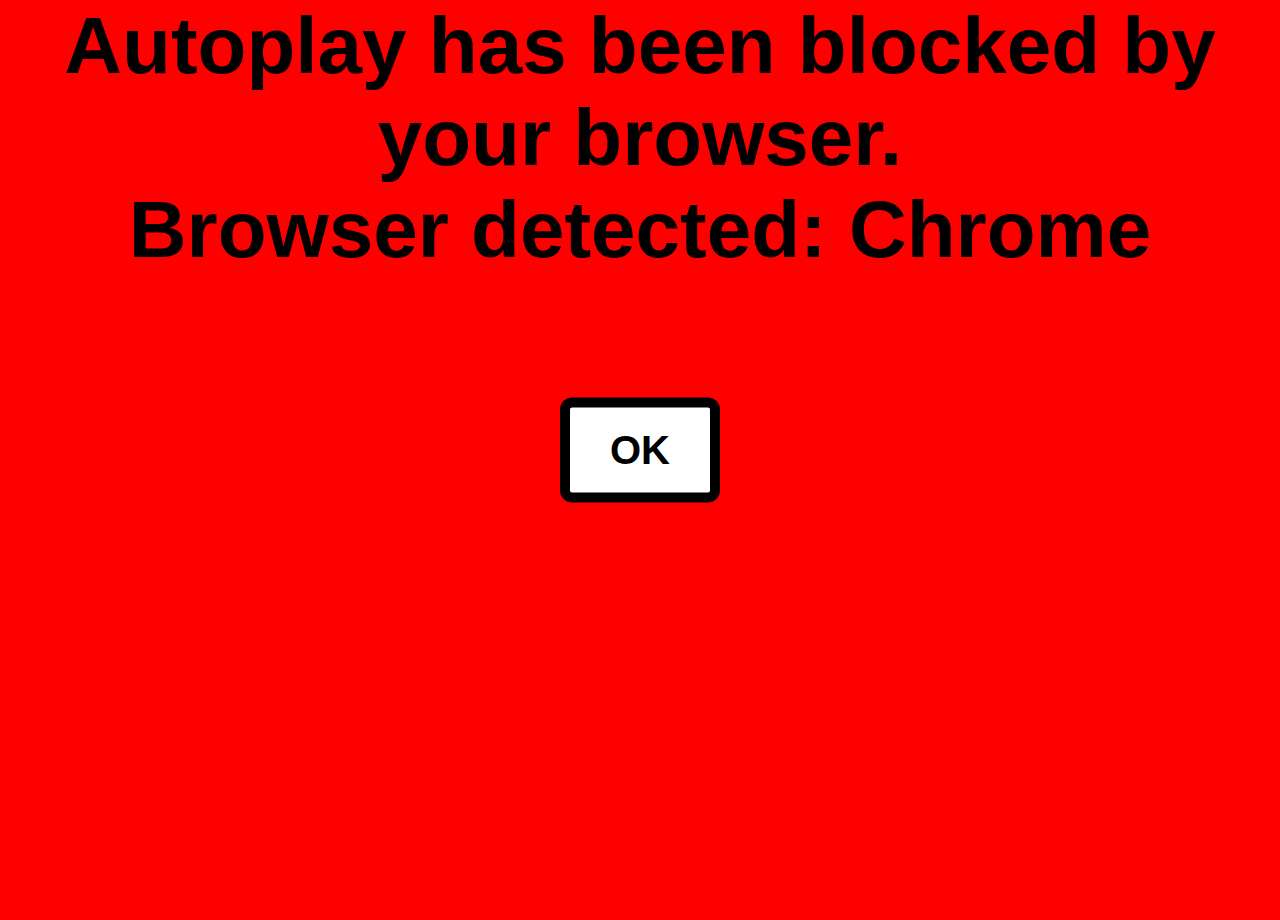
<file: sandbox/index.html>
<!DOCTYPE html>
<html lang="en">
<head>
  <meta charset="UTF-8">
  <meta name="viewport" content="width=device-width, initial-scale=1.0">
  <title>Zer0S Dev - Autoplay Block Detection</title>
  <style>
    body {
      margin: 0;
      background-color: #9BEC00;
      color: #000;
      display: flex;
      align-items: center;
      justify-content: center;
      height: 100vh;
      font-family: Arial, sans-serif;
    }
    #youpi, #error {
      display: none;
      font-size: 5rem;
      font-weight: bold;
      text-align: center;
    }
    #youpi {
      position: absolute;
      top: 50%;
      left: 50%;
      transform: translate(-50%, -50%);
      animation: rotateYoupi 2s infinite linear;
    }
    @keyframes rotateYoupi {
      0% {
        transform: translate(-50%, -50%) rotate(0deg);
      }
      100% {
        transform: translate(-50%, -50%) rotate(360deg);
      }
    }
    #error {
      background: #f00;
      color: #000;
      padding: 20px;
      height: 100vh;
    }
    #okay {
      display: none;
      position: absolute;
      top: 50%;
      left: 50%;
      transform: translate(-50%, -50%);
      padding: 20px 40px;
      font-size: 40px;
      background-color: #fff;
      color: #000;
      border: 10px solid #000;
      border-radius: 12px;
      font-weight: bold;
      cursor: pointer;
    }
    #okay:hover {
      background-color: #000;
      color: #fff;
    }
  </style>
</head>
      <!-- Fully created by Zer0S Dev team, a SPHER L.T.D Trademark                                                                                                     
   **********************                                              **###**            ****##****   *  
   ##%%           #***#%                                            **#%     %**        **#%       %##*#  
   #             ***##                                             **#%       ##*      **#           %##  
   #            ***#%                                             **##         #**    #**#            %#  
              ****#%                                             ***##         #***   ##***            #  
             ***##               **###****        ***#  *****    ***#          ##**#   ##****             
            ***#%              *#      %#***   %%%#**# #%%####   #**#   ****   ##**#    %##******         
          ***##%             **#        ##***     #**#%          #**#  ******* ##**#      %%#*******      
         ***#%               ***************#     #*##           #**#  ##***#% #**##         %%##******   
        ***#%               #*##                  #**#           #**#   %%%%   #**##            @%##***** 
      ***##%                #**#                  #**#           #**#          #**#                 %#****
     ***#%                  ##**                  #**#           %#**#         #*##    *             %#**#
   ****#%               *    #***           #     #**#            %#**        **##     *              #*##
  ***##%               *#    %#****       *#      #**#             %#**       *##      #**            *## 
 ***##              ***##      %#********#%       ****              %#**     *#%       ##***        **#%  
%%%%%%%%%%%%%%%%%%%%%%%%         %%####%%      #%%%%%%%%#              %#**#%          %   %%%#***#%%%    

Hello, Stranger. Poking around where you shouldn’t be, are we? Curiosity is such a delightful little flaw—it often leads to... unexpected outcomes. Perhaps you're searching for answers? Or maybe you're just aimlessly wandering. Either way, why not indulge yourself?

The meaning of life, you ask? Oh, you’ll find that it’s far simpler—and far darker—than you’d hoped: 42
-->
<body>

  <audio id="audio" autoplay>
    <source src="song.mp3" type="audio/mp3">
    Your browser does not support the audio element.
  </audio>
  <!-- dark pattern from space-->
  <div id="youpi">🤡</div>
  <div id="error">Autoplay has been blocked by your browser.<br><span id="browser-info"></span></div>
  <!-- it's a trap -->
  <button id="okay">OK</button>

  <script>
    //declare and fetch items
    const audio = document.getElementById('audio');
    const errorDiv = document.getElementById('error');
    const youpiDiv = document.getElementById('youpi');
    const okayButton = document.getElementById('okay');
    const browserInfo = document.getElementById('browser-info');
    //detect browser
    function getBrowserName(userAgent) {
      if (userAgent.includes("Firefox")) return "Firefox"; //-> CCC
      if (userAgent.includes("Edg/")) return "Edge"; //-> caca
      if (userAgent.includes("Chrome")) return "Chrome"; //-> hipster
      if (userAgent.includes("Safari")) return "Safari"; //-> bourgeois
      if (userAgent.includes("Opera") || userAgent.includes("OPR")) return "Opera"; //-> marginal
      if (userAgent.includes("MSIE") || userAgent.includes("Trident")) return "Internet Explorer"; //-> boomer
      //if unknown GTFO
      return "Unknown";
    }
    //declare const to fetch userAgent by GET
    const browserName = getBrowserName(navigator.userAgent);
    audio.loop = true;
    audio.addEventListener('canplaythrough', () => {
      //try to autoplay audio
      audio.play().then(() => {
        //WIN
        console.log("Autoplay allowed");
        youpiDiv.style.display = 'block';
      }).catch(() => {
        //FAIL
        console.log("Autoplay blocked");
        //write the u-a within span
        browserInfo.textContent = `Browser detected: ${browserName}`;
        errorDiv.style.display = 'block';
        okayButton.style.display = 'block';
      });
    });
    //listen button click to play audio if error
    okayButton.addEventListener('click', () => {
      //WIN
      audio.play().then(() => {
        youpiDiv.style.display = 'block';
        errorDiv.style.display = 'none';
        okayButton.style.display = 'none';
      }).catch(() => {
        //FAIL
        console.error("Audio play failed even after user interaction");
      });
    });
    //TUDUUUUM
  </script>
</body>
</html>
</file>
